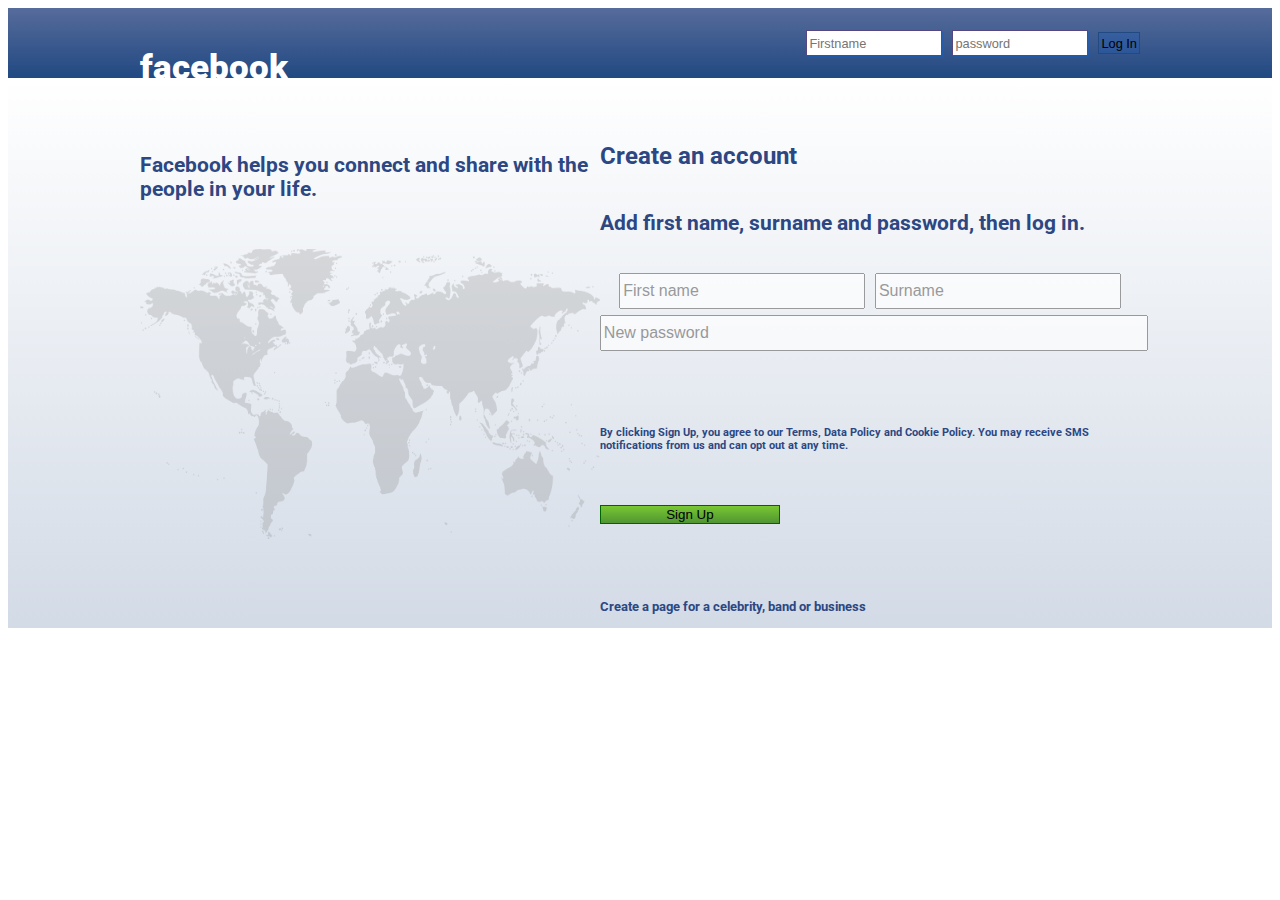
<file: index.html>
<!DOCTYPE html>
<html>
<head>
	<title>Facebook</title>
	<link rel="stylesheet" href="https://stackpath.bootstrapcdn.com/bootstrap/4.1.1/css/bootstrap.min.css" integrity="sha384-WskhaSGFgHYWDcbwN70/dfYBj47jz9qbsMId/iRN3ewGhXQFZCSftd1LZCfmhktB" crossorigin="anonymous">
	<link rel="stylesheet" type="text/css" href="style.css">
	<link href="https://fonts.googleapis.com/css?family=Roboto:500" rel="stylesheet">
</head>
<body>

	<div class="content">
		<div class="longheader">
			<div class="container">
				<div class="row">
					<!-- <div class="thumbsUp">
						<img src="meadia/Facebook_like.png" width="30" height="30">
					</div> -->
					<div class="fbheader">
						<div class="leftheader">
							<h1 class="mainText"><strong>facebook</strong></h1>
						</div>

						<div class="fb-br"></div>
							<div class="usernamesize">
								<input class="username-input" id="inputusername" type="text" name="username" placeholder="Firstname">
								<div class="gap"></div>
								<input class="username-input" id="inputpassword" type="password" name="password" placeholder="password">
								<div class="gap"></div>
								<input class="btn btn-primary btn-lg" type="submit" name="log In" value="Log In" onclick="popUps()">
							</div>
						</div>
					</div>
				</div>
			</div>
		</div>



		<div class="backgroundgradient">
			<div class="container2">
				<div class="row">
					<div class="hpleft col-lg-7">
						<div class="topspacing"></div>
							<div class="topspacing"></div>
							<div class="h3box"><h3>Facebook helps you connect and share with the people in your life.</h3>
							</div>
							<div class="topspacing"></div>
							<div class="imagebox">
								<div class="h3box"><img src="meadia/world_map_PNG.png" width="100%" height="290px"></div>
							</div>
						
					</div>
					<div class="col-lg-1"></div>

					<div class="hpright col-lg-4">
						<div class="topspacing2"></div>
							<div class="topspacing"></div>
							<div class="h3box"><h2>Create an account</h2>
							</div>
						
						
							<div class="h3box"><h3>Add first name, surname and password, then log in.</h3>
							</div>

							<div class="newaccountbox">
								<div class="row">
									<input class="username-input-half" id="newFirstName" type="text" name="Firstname" placeholder="First name">
									<div class="gap"></div>
									<input class="username-input-half" id="newSurname" type="text" name="Surname" placeholder="Surname">
								</div>
								<!-- <div>
									<input class="username-input-double" id="inputpassword" type="text" name="email" placeholder="Mobile number or email">
								</div> -->
								<div>
									<input class="username-input-double" id="newpassword" type="password" name="newpassword" placeholder="New password">
								</div>

							</div>

							<!-- <div class="h3box"><h3>Birthday</h3></div>
							<div><input class="birthday" type="date" name="birthday"><br></div> -->

							<!-- <div class="topspacing"></div> -->

							<div class="newaccountbox">
								<div class="malefemale">
									<div class="row">
										<!-- <div>
											<input type="radio" class="form-check-input" id="exampleCheck1" class="checkboxcirlce">
		    								<label class="form-check-label" for="exampleCheck1">Male</label>
		    							</div>
		    							<div class="gap"></div>
		    							<div class="gap"></div>
		    							<div class="gap"></div>
		    							<div class="gap"></div>
		    							<div>
		    								<input type="radio" class="form-check-input" id="exampleCheck1">
		    								<label class="form-check-label" for="exampleCheck1">Female</label>
		    							</div> -->
		    						</div>
								</div>
							</div>

							<div><h6>By clicking Sign Up, you agree to our Terms, Data Policy and Cookie Policy. You may receive SMS notifications from us and can opt out at any time.</h6></div>

							<div class="topspacing"></div>

							<button type="button" class="btn btn-success" onclick="signUp()">Sign Up</button>

							<div class="topspacing"></div>
							<div class="topspacing"></div>

							<div><h5>Create a page for a celebrity, band or business</h5></div>
					</div>
				</div>
			</div>
		</div>

	</div>
<!-- <img src="meadia/facebook_map.jpg" width="100%" height="800px"> -->


	<script type="text/javascript" src="script.js">
	</script>
</body>
</html>
</file>
<file: style.css>
body {
	
}

.content {
	background: linear-gradient(RGBA(44, 71, 130, 0.8), RGBA(33, 73, 130, 1));
	width: 100%;
	height: 70px;
}

.longheader {
	max-width: 1000px;
	height: 100%;
	margin: auto;
}

h1 {
	display: flex;
	align-items: center;
	color: white;
	font-size: 2.2em;
	padding-bottom: 0px;
	font-family: 'Roboto', sans-serif;
}

p {
	font-family: 'Roboto', sans-serif;
	font-size: .9em;
}

.row {
	display: flex;
	justify-content: center;
}

.fbheader {
	width: 100%;
	display: flex;
	height: 70px;
}

.leftheader {
	display: flex;
	justify-content: flex-start;
}

.mainText {
	 height: 70px;
}

.fb-br {
	display: flex;
	justify-content: flex-end;
	width: 100%;
}

.btn-primary {
	background: RGBA(10, 97, 210, 0.2);
	border: 1px solid RGBA(33, 73, 130, 1);
	height: 22px;
	font-size: .8em;
	padding: 4px;
	padding: 0px 2px;
	border-radius: 0;
}

.btn-primary:hover {
	background: RGBA(44, 71, 130, .6);
	border: 1px solid RGBA(33, 73, 130, 1);
}

.usernamesize {
	display: flex;
	align-items: center;
	
}

.username-input {
	font-size: .8em;
	width: 130px;
	height: 22px;
	border: 1px solid RGBA(84, 71, 130, 1);
	box-shadow: 2px 2px RGBA(10, 97, 210, 0.4);
}
.username-input-double {
	font-size: 1em;
	width: 100%;
	height: 30px;
	margin: 3px 0px;
	opacity: .7;
}
.username-input-half {
	font-size: 1em;
	width: 44%;
	height: 30px;
	margin: 3px 0px;
	opacity: .7;
}
.gap {
	padding: 5px;
}

.thumbsUp {
	display: flex;
	justify-content: left;
}

.box1 {
	background-color: white;
	width: 100%;
	height: 200px;
}

.backgroundgradient {
	height: 550px;
	background: linear-gradient(RGBA(44, 71, 130, 0), RGBA(33, 73, 130, .2));
}

.hpleft {
	height: 600px;
}

.hpright {
	height: 600px;
}

h3 {
	font-family: 'Roboto', sans-serif;
	font-size: 1.3em;
	color: RGBA(44, 71, 130, 1);
}

h2 {
	font-family: 'Roboto', sans-serif;
	color: RGBA(44, 71, 130, 1);
}

.container2 {
	max-width: 1000px;
	margin: auto;
}

.topspacing {
	display: flex;
	height: 27px;
}

.topspacing2 {
	display: flex;
	height: 17px;
}

.h3box {
	display: flex;
	align-content: center;
}

.imagebox {
	max-width: 100%;
}

.newaccountbox {
	/*border: 2px solid red;*/
	padding: 15px 0px;
}

.malefemale {
	display: flex;
	justify-content: flex-start;
	padding-left: 36px; 

}

h6 {
	font-family: 'Roboto', sans-serif;
	font-size: .7em;
	color: RGBA(44, 71, 130, 1);
}
h5 {
	font-family: 'Roboto', sans-serif;
	font-size: .8em;
	color: RGBA(44, 71, 130, 1);
}

.btn-success {
	width: 180px;
	background: linear-gradient(RGBA(120, 200, 50, 1), RGBA(80, 149, 50, 1));
	border: .5px solid darkgreen;
}
.btn-success:hover {
	width: 180px;
	background: linear-gradient(RGBA(120, 200, 50, .7), RGBA(80, 149, 50, 1));
	border: .5px solid darkgreen;
}

.birthday {
	font-size: 1em;
	opacity: .6;
	height: 30px;
	margin: 3px 0px;
}
.newsfeedbackground {
	background-color: RGBA(44, 71, 130, .11);
	height: 1000px;
}
</file>
